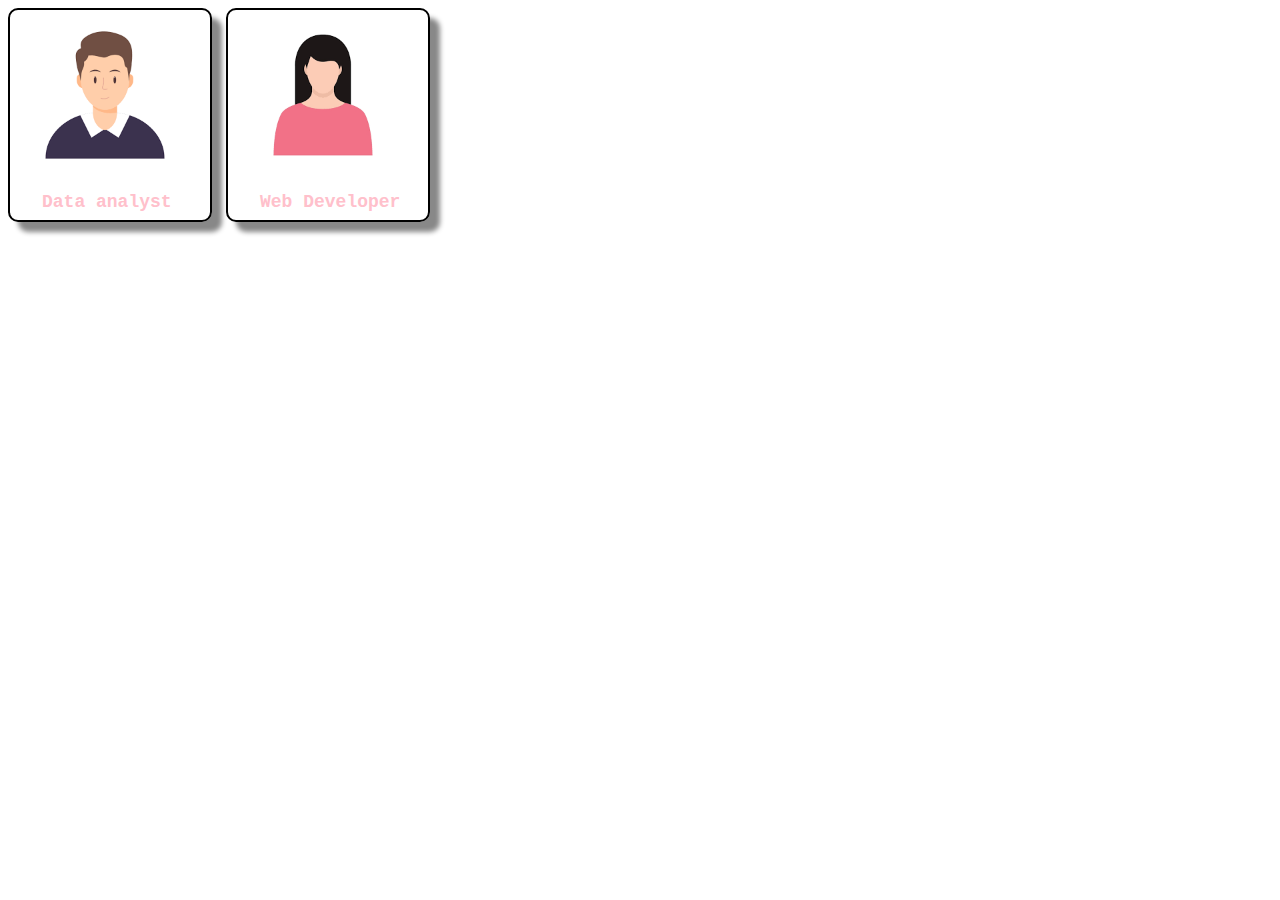
<file: index.html>
<!DOCTYPE html>
<html lang="en">
<head>
    <meta charset="UTF-8">
    <meta name="viewport" content="width=device-width, initial-scale=1.0">
    <title>Document</title>
    <link rel="stylesheet" href="card.css">
</head>
<body>
    <div>
        <img src="boy.jpg" alt="male">
        <h3>Data analyst</h3>
    </div>
    <div>
        <img src="girl.jpg" alt="female">
        <h3>Web Developer</h3>
    </div>
</body>
</html>
</file>
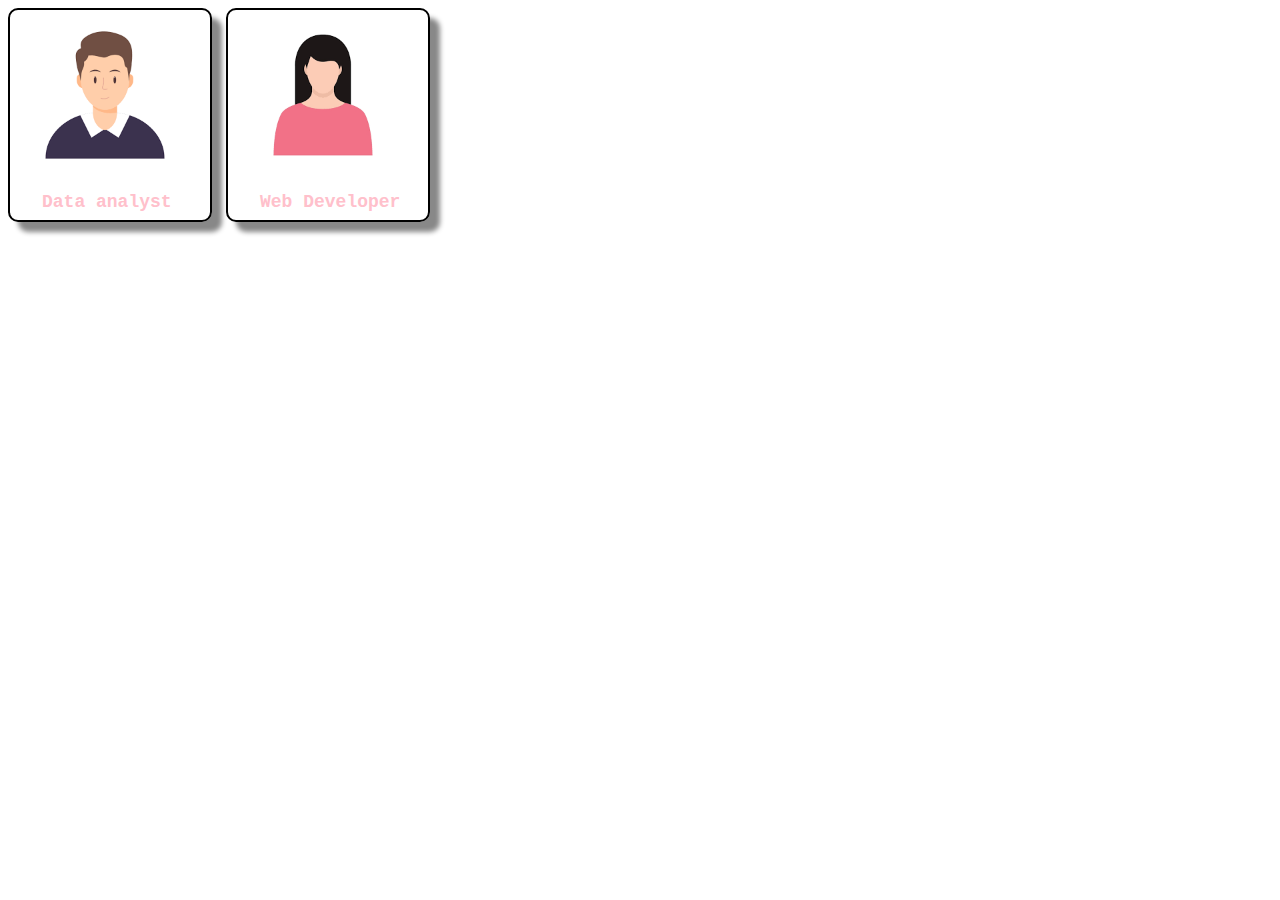
<file: card.html>
<!DOCTYPE html>
<html lang="en">
<head>
    <meta charset="UTF-8">
    <meta name="viewport" content="width=device-width, initial-scale=1.0">
    <title>Document</title>
    <link rel="stylesheet" href="card.css">
</head>
<body>
    <div>
        <img src="boy.jpg" alt="male">
        <h3>Data analyst</h3>
    </div>
    <div>
        <img src="girl.jpg" alt="female">
        <h3>Web Developer</h3>
    </div>
</body>
</html>
</file>
<file: card.css>
div{
    height: 200px;
    width: 180px;
    border: 2px solid black;
    padding: 10px 10px 0px 10px;
    display: inline-block;
    border-radius: 10px;
    box-shadow: 10px 10px 5px #888888;
    transition: box-shadow 1s;
    margin-right: 10px;
    
}
img{
    height: 150px;
    width: 150px;
    padding: 0px 10px 0px 10px;
}
h3{
    font-size: 18px;
    padding: 0px 10px 0px 22px;
    color: pink;
    font-family: 'Courier New', Courier, monospace;
}
div:hover{
    box-shadow: 15px 15px 10px #888888;
}
</file>
